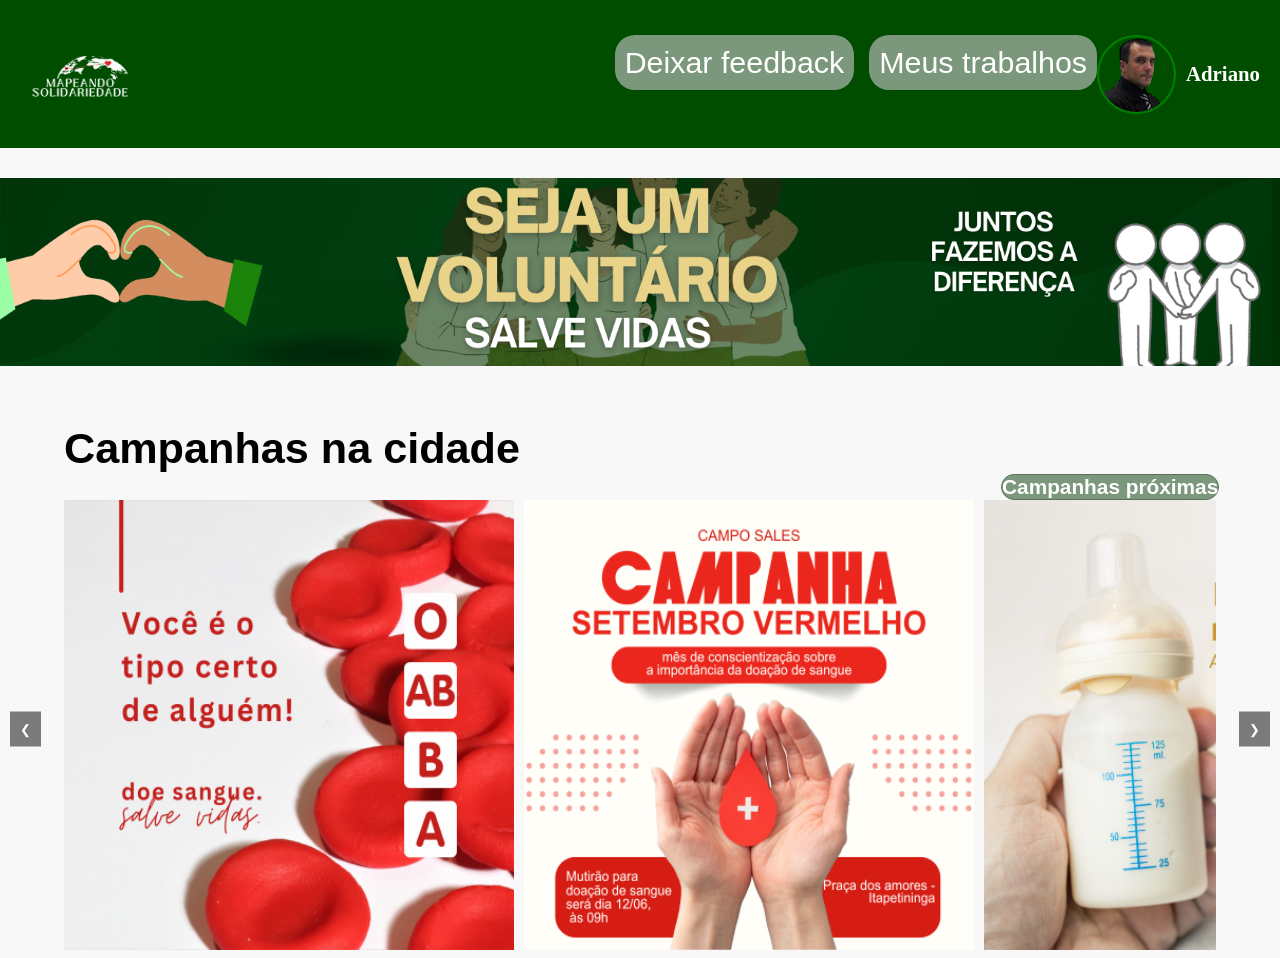
<file: target/classes/static/index.html>
<!DOCTYPE html>
<html lang="pt-BR">
<head>
	<meta charset="UTF-8">
	<meta name="viewport" content="width=device-width, initial-scale=1.0">
	<link rel="stylesheet" href="css/proximo.css">

	<title>Campanhas Próximas</title>
</head>

<body>
	<header>
		<div class="logo">
			<img src="img/Logo_nova-removebg-preview.png" alt="Logo Mapeando Solidariedade">
		</div>
		<nav class="proximoNav">
			<ul>
				<li><a href="feedback.html">Deixar feedback</a></li>
				<li><a href="voluntario.html">Meus trabalhos</a></li>
			</ul>
			<div class="navbar bg-body-tertiary tamanho">


				<div class="d-flex meio">
					<img src="img/Adriano-removebg-preview.png" alt="Adriano Imagem" class="perfil">
					<h2 class="text meio">Adriano</h2>
				</div>
		</nav>
	</header>
	</div>
	<img src="img/image.png" alt="" class="banner">
	<div class="campanha">
		<p>Campanhas na cidade </p>
		<div class="button">
			<p>Campanhas próximas</p>
		</div>
	</div>
	<div class="carousel">
		<button class="prev">❮</button>
		<div class="carousel-container">
			<div class="carousel-images">
				<a href="campanha1.html">
					<img src="img/Campanha 1.png" alt="Imagem 1">
				</a>
				<a href="voluntariar.html">
					<img src="img/Campanha 2.png" alt="Imagem 2">
				</a>
				<a href="voluntariar.html">
					<img src="img/Campanha 3.png" alt="Imagem 3">
				</a>
				<a href="voluntariar.html">
					<img src="img/Campanha 4.png" alt="Imagem 4">
				</a>
				<a href="voluntariar.html">
					<img src="img/Campanha 5.png" alt="Imagem 5">

					<a href="voluntariar.html">
						<img src="img/Campanha 6.png" alt="Imagem 6">
					</a>
					<a href="voluntariar.html">
						<img src="img/Campanha7.png" alt="Imagem 7">
					</a>

			</div>
		</div>
		<button class="next">❯</button>
	</div>

	<main>

		<script src="js/script.js"></script>
</body>

</html>
</file>
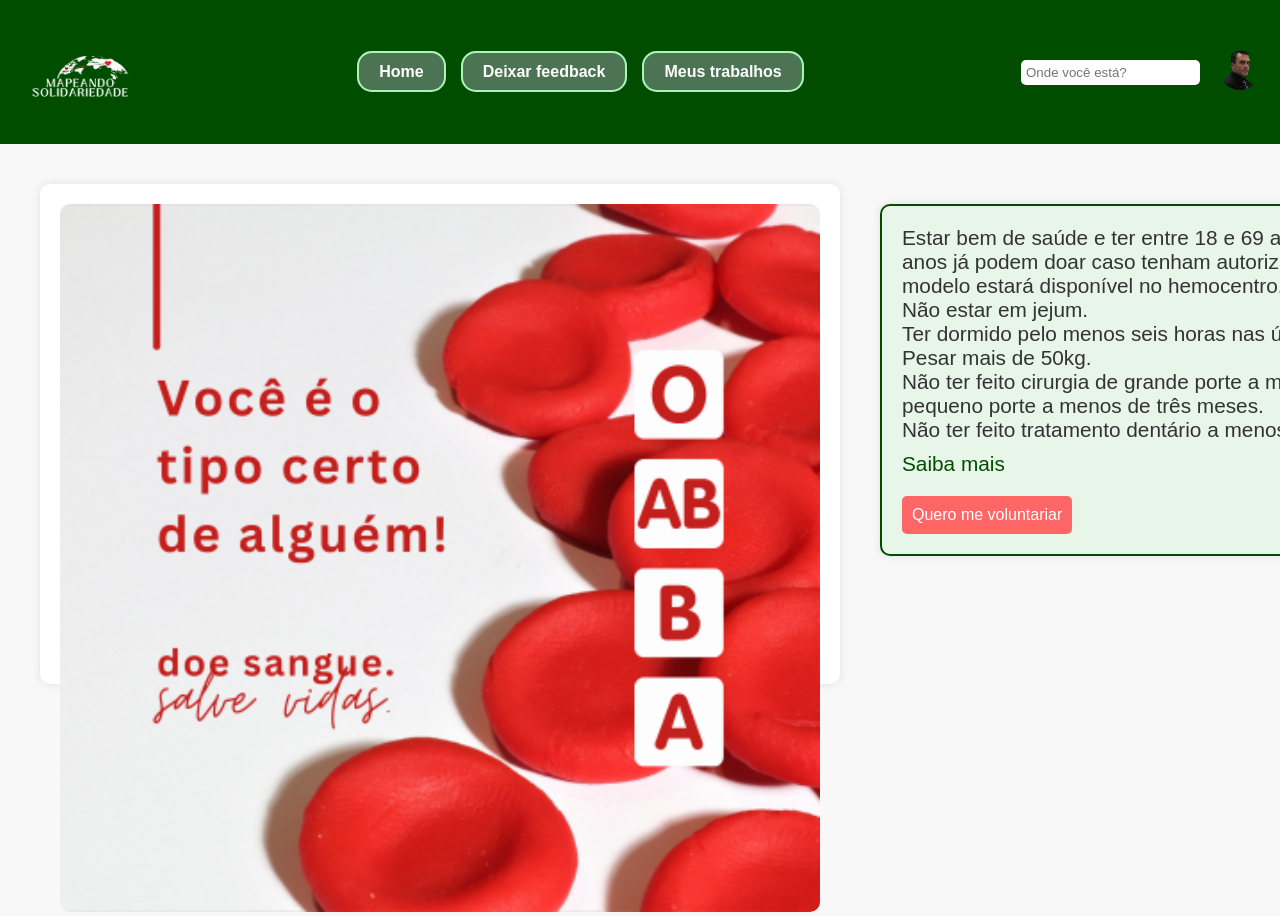
<file: target/classes/static/campanha1.html>
<!DOCTYPE html>
<html lang="pt-BR">
<head>
    <meta charset="UTF-8">
    <meta name="viewport" content="width=device-width, initial-scale=1.0">
    <link rel="stylesheet" href="css/campanhasangue.css">
    <title>Campanha de Doação de Sangue</title>
</head>
<body>

    <!-- Header Padrão -->
    <header>
      <div class="logo">
        <img src="img/Logo_nova-removebg-preview.png" alt="Logo Mapeando Solidariedade">
      </div>
      <nav>
        <ul>
          <li><a href="index.html">Home</a></li>
          <li><a href="feedback.html">Deixar feedback</a></li>
          <li><a href="#">Meus trabalhos</a></li>
        </ul>
      </nav>
      <div class="search-profile">
        <input type="text" placeholder="Onde você está?">
  
        <div class="profile-icon">
          <img src="img/Adriano-removebg-preview.png" alt="Perfil" class="perfil">
        </div>
      </div>
    </header>

    <!-- Conteúdo Principal -->
    <main>
        <div class="left-section">
            <div class="card">
                <img src="img/Campanha 1.png" alt="Doe sangue">
            </div>
        </div>

        <div class="right-section">
            <div class="info">
                <p>Estar bem de saúde e ter entre 18 e 69 anos. Jovens a partir dos 16 anos já podem doar caso tenham autorização do responsável. O modelo estará disponível no hemocentro.</p>
                <p>Não estar em jejum.</p>
                <p>Ter dormido pelo menos seis horas nas últimas 24 horas.</p>
                <p>Pesar mais de 50kg.</p>
                <p>Não ter feito cirurgia de grande porte a menos de seis meses e de pequeno porte a menos de três meses.</p>
                <p>Não ter feito tratamento dentário a menos de 7 dias.</p>
                <a href="https://www.gov.br/saude/pt-br/composicao/saes/sangue" class="learn-more">Saiba mais</a>
                <a href="voluntariar.html" class="lista">
                    <button class="volunteer-btn">Quero me voluntariar</button>
                </a>
            </div>
        </div>
    </main>
</body>
</html>
</file>
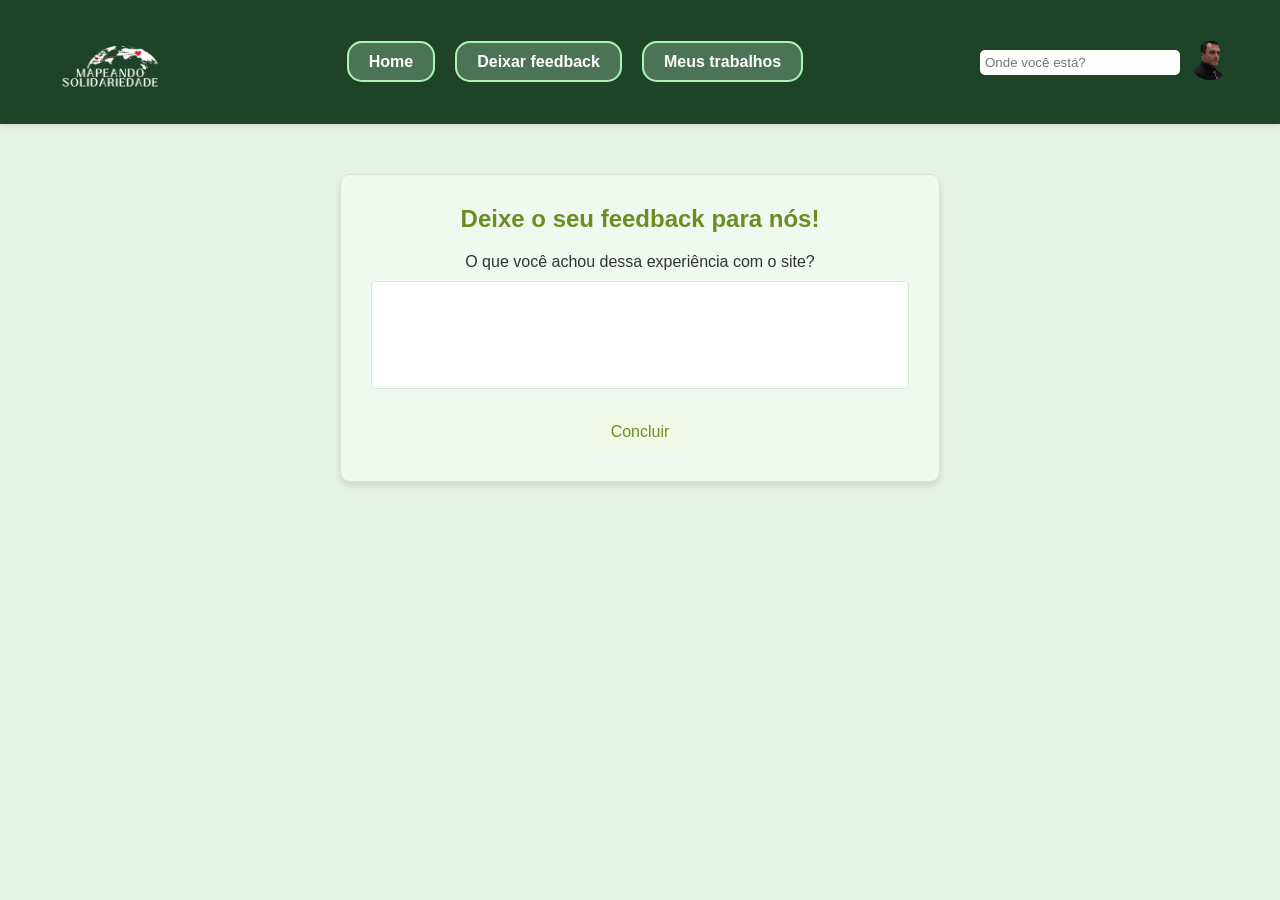
<file: target/classes/static/feedback.html>
<!DOCTYPE html>
<html lang="pt-br">
<head>
    <meta charset="UTF-8">
    <meta name="viewport" content="width=device-width, initial-scale=1.0">
    <title>Deixe seu Feedback</title>
    <link rel="stylesheet" href="css/feedback.css">
</head>
<body>
    <header>
        <div class="logo">
            <img src="img/Logo_nova-removebg-preview.png" alt="Logo">
        </div>
        <nav>
            <ul>
                <li><a href="index.html">Home</a></li>
                <li><a href="#">Deixar feedback</a></li>
                <li><a href="#">Meus trabalhos</a></li>
            </ul>
        </nav>
        <div class="search-profile">
            <input type="text" placeholder="Onde você está?">
            
            <div class="profile-icon">
                <img src="img/Adriano-removebg-preview.png" alt="Perfil">
                
            </div>
        </div>
    </header>
    <div class="container">
        <h1>Deixe o seu feedback para nós!</h1>
        <form action="#" method="post">
            <label for="feedback">O que você achou dessa experiência com o site?</label>
            <textarea id="feedback" name="feedback" rows="4" cols="50"></textarea>
            <button type="submit">Concluir</button>
        </form>
    </div>
</body>
</html>
</file>
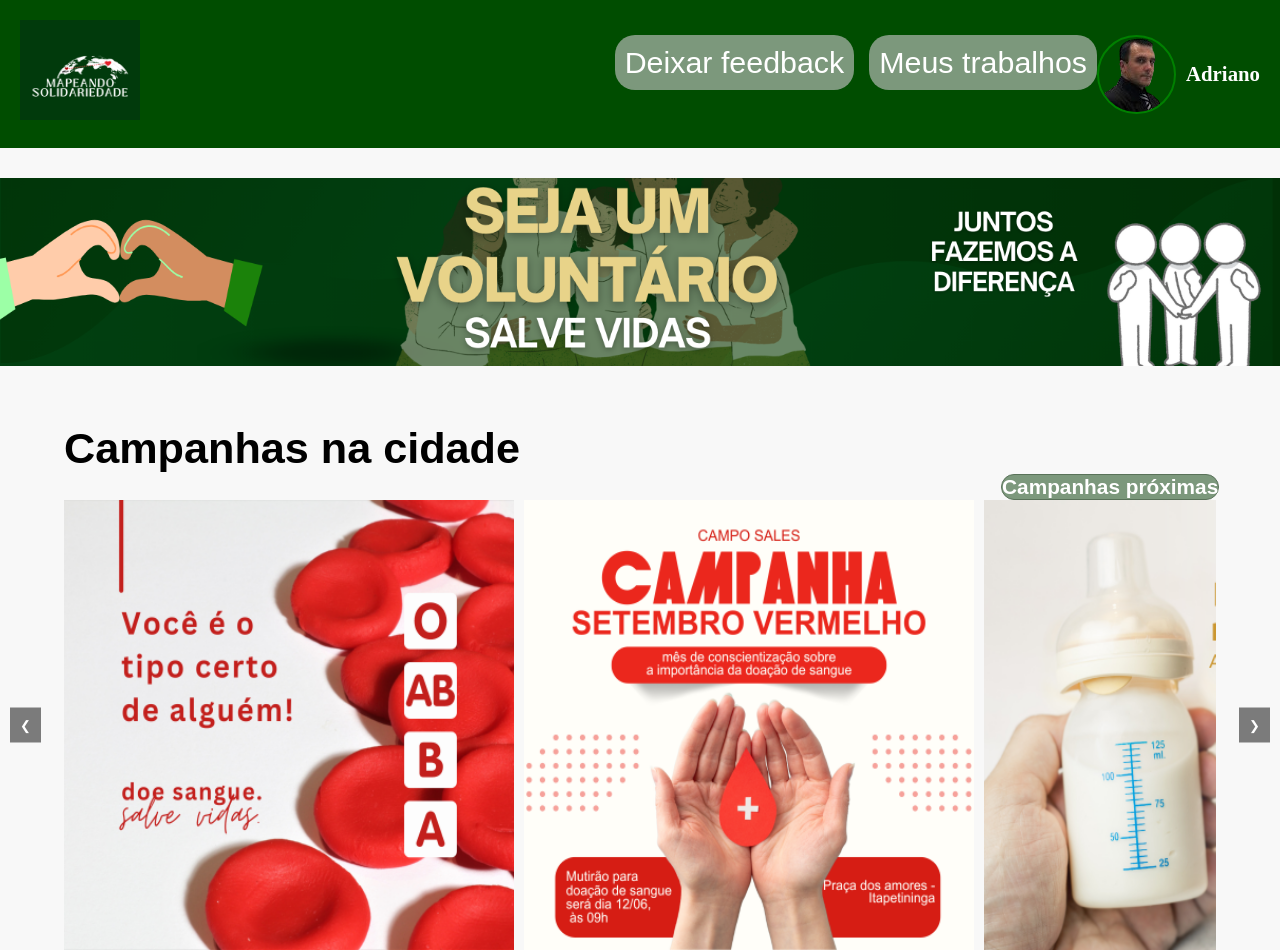
<file: target/classes/static/proximo.html>
<!DOCTYPE html>
<html lang="pt-BR">

<head>
	<meta charset="UTF-8">
	<meta name="viewport" content="width=device-width, initial-scale=1.0">
	<link rel="stylesheet" href="css/proximo.css">
	

	<title>Campanhas Próximas</title>
</head>

<body>
	<header>
		<div class="logo">
			<img src="img/Logo nova.png" alt="Logo Mapeando Solidariedade">
		</div>
		<nav class="proximoNav">
			<ul>
				<li><a href="#">Deixar feedback</a></li>
				<li><a href="#">Meus trabalhos</a></li>
			</ul>
			<div class="navbar bg-body-tertiary tamanho">


				<div class="d-flex meio">
					<img src="img/Adriano-removebg-preview.png" alt="Adriano Imagem" class="perfil">
					<h2 class="text meio">Adriano</h2>
				</div>





		</nav>
	</header>
	</div>
	<img src="img/image.png" alt="" class="banner">
	<div class="campanha">
		<p>Campanhas na cidade </p>
		<div class="button">
			<p>Campanhas próximas</p>
		</div>
	</div>
	<div class="carousel">
		<button class="prev">❮</button>
		<div class="carousel-container">
			<div class="carousel-images">
				<img src="img/Campanha 1.png" alt="Imagem 1">
				<img src="img/Campanha 2.png" alt="Imagem 2">
				<img src="img/Campanha 3.png" alt="Imagem 3">
				<img src="img/Campanha 4.png" alt="Imagem 4">
				<img src="img/Campanha 5.png" alt="Imagem 5">
				<img src="img/Campanha 6.png" alt="Imagem 6">
				<img src="img/Campanha7.png" alt="Imagem 7">

			</div>
		</div>
		<button class="next">❯</button>
	</div>

	<main>

		<script src="js/script.js"></script>
</body>

</html>
</file>
<file: target/classes/static/css/proximo.css>
/* Reset básico */
* {
    margin: 0;
    padding: 0;
    box-sizing: border-box;
}

body {
    font-size: 1.9rem;
    background-color: #f8f8f8;
}

header {
    display: flex;
    justify-content: space-between;
    align-items: center;
    padding: 20px;
    background-color: #004d00;
    color: white;
}

.logo img {
    height: 100px;
    width: 120px;
}


nav {
    display: flex;
  
}
nav ul {
    list-style: none;
    display: flex;
    gap: 15px;
}

nav ul li a {
    display: flex;
    color: white;
    text-decoration: none;
    justify-content: space-between;
    width: 100%;
    padding: 10px;
    background-color:#7C987C;
    font-family: Arial, Helvetica, sans-serif;
    color: white;
    border: none;
    border-radius: 20px;
     cursor: pointer;
   
}

nav input {
    padding: 5px;
    margin-left: 20px;
}

#search-btn {
    padding: 4px;
}

.hero {
    display: flex;
    color: white;
    text-align: center;
    width: 100%;
    height:100%;
    padding-top: 20px;
}

#map {
    width: 100%;
    height: 500px;
    margin-top: 20px;
}
.nav {
    background-color: aquamarine;
    width: 100%;
    display: flex;
    font-size: 1.3rem;
    text-align: center;
    flex-wrap: wrap; /* Para melhor ajustar em telas menores */
}

.meio {
    text-align: center;
    display: flex;
    justify-content: center;
    align-items: center;
}
.text{
    font-size: 1.3rem;
    margin-left: 10px;
}
.banner {
    width: 100%;
    max-width: 100%; /* Garante que a imagem não ultrapasse o tamanho da tela */
    margin-top: 30px;
    height: auto; /* Permite que a altura seja ajustada conforme a largura */
}

.campanha {
    font-weight: bold;
    font-size: 2.7rem;
    display: flex;
    margin-top: 50px;
    margin-left: 5%; /* Use porcentagem para melhor adaptação */
    justify-content: space-between;
    text-align: center;
    font-family: 'Lucida Sans', 'Lucida Sans Regular', 'Lucida Grande', 'Lucida Sans Unicode', Geneva, Verdana, sans-serif;
    flex-wrap: wrap; /* Permite que o conteúdo quebre em telas menores */
}

.button {
    background-color: #7C987C;
    font-size: 1.3rem;
    color: rgb(255, 255, 255);
    margin-right: 5%; /* Use porcentagem para melhor adaptação */
    text-align: center;
    margin-top: 50px;
    border: #597259 solid 1px;
    border-radius: 30px;
}

.carousel {
    display: flex;
    align-items: center;
    position: relative;
    width: 100%;
    overflow: hidden;
}
  
.carousel-container {
    width: 90%; /* Ajuste a largura conforme necessário */
    overflow: hidden;
    margin: 0 auto; /* Centraliza o carrossel */
}
  
.carousel-images {
    display: flex;
    transition: transform 0.3s ease-in-out;
}
  
.carousel-images img {
    width: 450px;
    height: 450px;
    margin-right: 10px;
}

button {
    background-color: rgba(0, 0, 0, 0.5);
    border: none;
    color: white;
    padding: 10px;
    cursor: pointer;
    position: absolute;
    top: 50%;
    transform: translateY(-50%);
    z-index: 1;
}

.procurar{
    width: 30px;
    height: 30px;
    margin-left: 1200px;
    display: flex;
}

.procurar2{
    border: 0px transparent;
    border-radius: 20px;
}
.bordaprocurar{
    border: 1px white;
    width: 250px;
    border-radius: 10px;
}
.lupa{
    display: flex;
    width: 20px;
    margin-left: 35px;
    margin-top: 5px;
    height: 20px;
}
  
.prev {
    left: 10px;
}
  
.next {
    right: 10px;
}
.perfil{
    border-radius: 100px;
    border: solid green 2px;
}
/* Adicionando responsividade com media queries */
@media (max-width: 768px) {
    .campanha {
        font-size: 2rem;
        margin-left: 2%;
    }

    .carousel-images img {
        width: 200px;
        height: 200px;
    }

    .button {
        font-size: 1rem;
    }
}
</file>
<file: target/classes/static/css/campanhasangue.css>
/* Reset básico */
* {
    margin: 0;
    padding: 0;
    box-sizing: border-box;
}

body {
    font-family: Arial, sans-serif;
    background-color: #f8f8f8;
    color: #333;
}

/* Header */
header {
    display: flex;
    justify-content: space-between;
    align-items: center;
    padding: 20px;
    background-color: #004d00;
    color: white;
}

/* Logo */
.logo img {
    height: 100px;
    width: 120px;
}

nav ul {
    list-style: none;
    display: flex;
    gap: 15px;
}

nav ul li a {
    color: #FFF;
    text-decoration: none;
    padding: 10px 20px;
    border-radius: 15px;
    font-family: Arial, sans-serif;
    border: #a8f5b6 2px solid;
    font-weight: bold;
    background-color: #4C7353;
    transition: background-color 0.3s ease;
}

nav ul li a:hover {
    background-color: #3A6043;
}

a {
    text-decoration: none;
    color: white;
}

.search-profile {
    display: flex;
    align-items: center;
    gap: 10px;
}

.search-profile input {
    padding: 5px;
    border-radius: 5px;
    border: none;
}

.search-button {
    background-color: #4C7353;
    color: white;
    border: none;
    padding: 5px 10px;
    border-radius: 5px;
    cursor: pointer;
}

.perfil {
    height: 40px;
    width: 40px;
    border-radius: 50%;
    margin-left: 10px;
}

main {
    display: flex;
    padding: 20px;
}

.left-section {
    flex: 1;
    padding: 20px;
}

.card {
    background-color: #fff;
    padding: 20px;
    border-radius: 10px;
    box-shadow: 0 0 10px rgba(0, 0, 0, 0.1);
    text-align: center;
    width: 800px;
    height: 500px;
}

.card img {
    width: 100%;
    height: auto;
    border-radius: 10px;
}

.right-section {
    flex: 1;
    padding: 20px;
}

.info {
    background-color: #e8f5e9;
    padding: 20px;
    border-radius: 10px;
    margin-top: 20px;
    font-size: 1.3rem;
    border: #004d00 solid 2px;
    box-shadow: 0 0 10px rgba(0, 0, 0, 0.1);
    width: 700px;
}

.learn-more {
    display: block;
    margin-top: 10px;
    color: #004d00;
    text-decoration: none;
}

.volunteer-btn {
    display: block;
    margin-top: 20px;
    padding: 10px;
    background-color: #ff6666;
    color: white;
    border: none;
    border-radius: 5px;
    cursor: pointer;
    font-size: 16px;
}

.volunteer-btn:hover {
    background-color: #ff3333;
}

/* Responsividade */
@media (max-width: 768px) {
    main {
        flex-direction: column;
    }

    .card {
        width: 100%;
        height: auto;
    }

    .info {
        width: 100%;
        font-size: 1.1rem;
    }

    .logo img {
        height: 80px;
        width: 100px;
    }

    .search-profile {
        margin-top: 10px;
    }

    .left-section, .right-section {
        padding: 10px;
    }
}

@media (max-width: 480px) {
    .card {
        width: 100%;
    }

    .info {
        font-size: 1rem;
    }

    .learn-more, .volunteer-btn {
        font-size: 0.9rem;
    }
}
</file>
<file: target/classes/static/css/feedback.css>
/* Reset básico para garantir consistência entre navegadores */
* {
    margin: 0;
    padding: 0;
    box-sizing: border-box;
}

/* Estilo do corpo da página */
body {
    font-family: Arial, sans-serif;
    background-color: #E6F2E6;
    display: flex;
    flex-direction: column;
    align-items: center;
    min-height: 100vh;
    margin: 0;
}

/* Cabeçalho da página */
header {
    width: 100%;
    background-color: #1F4326;
    display: flex;
    justify-content: space-between;
    align-items: center;
    padding: 10px 50px;
    box-shadow: 0px 2px 5px rgba(0, 0, 0, 0.1);
}

/* Estilo do logotipo */
.logo img {
    height: 100px;
    width: 120px;
}

/* Estilo da navegação (menu) */
nav ul {
    list-style: none;
    display: flex;
    gap: 20px;
}

nav ul li a {
    color: #FFF;
    text-decoration: none;
    padding: 10px 20px;
    border-radius: 15px;
    border: #a8f5b6 2px solid;
    font-weight: bold;
    background-color: #4C7353;
    transition: background-color 0.3s ease;
}

nav ul li a:hover {
    background-color: #3A6043;
}

/* Área de pesquisa e ícone de perfil */
.search-profile {
    display: flex;
    align-items: center;
    gap: 10px;
}

.search-profile input {
    padding: 5px;
    border: none;
    border-radius: 5px;
    width: 200px;
}

.search-profile .search-button {
    background-color: #4C7353;
    color: #FFF;
    border: none;
    border-radius: 5px;
    padding: 5px 10px;
    cursor: pointer;
}

.search-profile .profile-icon img {
    height: 40px;
    border-radius: 50%;
}

/* Container da seção de feedback */
.container {
    background-color: #EFF9EF;
    border: 1px solid #D3E6D3;
    border-radius: 10px;
    padding: 30px;
    width: 600px; /* Largura ajustada para maior espaço */
    margin-top: 50px;
    text-align: center;
    box-shadow: 0px 4px 6px rgba(0, 0, 0, 0.1); /* Sombras suaves para destaque */
}

/* Título principal */
h1 {
    color: #6B8E23;
    font-size: 24px;
    margin-bottom: 20px;
}

/* Estilo do rótulo (label) */
label {
    display: block;
    margin-bottom: 10px;
    font-size: 16px;
    color: #333;
}

/* Estilo da área de texto (textarea) */
textarea {
    width: 100%;
    padding: 15px;
    border-radius: 5px;
    border: 1px solid #D3E6D3;
    font-size: 16px;
    resize: none;
}

/* Botão de envio */
button {
    margin-top: 20px;
    background-color: #F2F9E6;
    border: none;
    padding: 10px 20px;
    border-radius: 5px;
    cursor: pointer;
    font-size: 16px;
    color: #6B8E23;
}

button:hover {
    background-color: #D3E6D3;
}

/* Layout responsivo para telas menores */
@media screen and (max-width: 768px) {
    header {
        padding: 10px 20px;
        flex-direction: column;
        align-items: flex-start;
    }

    nav ul {
        flex-direction: column;
        gap: 10px;
        align-items: flex-start;
    }

    .logo img {
        height: 80px;
        width: 100px;
    }

    .search-profile input {
        width: 150px;
    }

    .container {
        width: 90%; /* Ajusta a largura para telas menores */
        padding: 20px;
    }
}

/* Ajustes para telas muito pequenas (smartphones) */
@media screen and (max-width: 480px) {
    .logo img {
        height: 60px;
        width: 80px;
    }

    .container {
        width: 100%; /* Utiliza toda a largura da tela */
        padding: 15px;
    }

    h1 {
        font-size: 20px;
    }

    textarea {
        font-size: 14px;
        padding: 10px;
    }

    button {
        padding: 8px 15px;
        font-size: 14px;
    }

    .search-profile input {
        width: 120px;
    }
}
</file>
